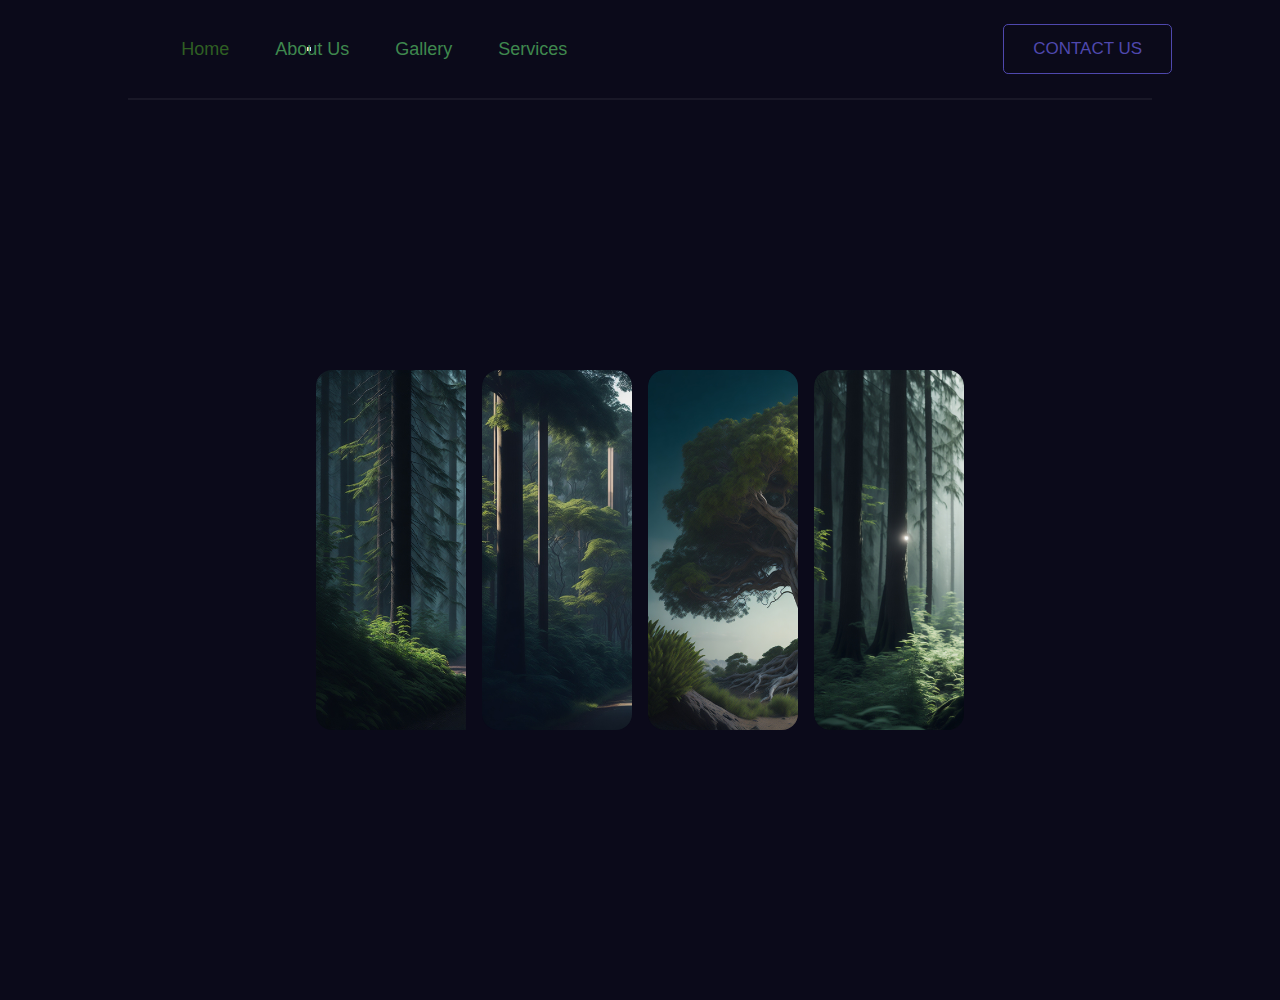
<file: index.html>
<!DOCTYPE html>
<html lang="en">
<head>
    <meta charset="UTF-8">
    <meta name="viewport" content="width=device-width, initial-scale=1.0">
    <title>SOCIAL</title>
    <link rel="stylesheet" href="style.css">
</head>
<body>
    <header class="container">
        <nav class="navbar navbar-expand-lg navbar-light bg-light">
            <div class="logo"><a href="index.html"></a></div>
            <button class="navbar-toggler" type="button" data-toggle="collapse" data-target="#navbarNav" aria-controls="navbarNav"aria-expanded="false" aria-label="Toggle navigation">
            <span class="navbar-toggler-icon"></span>
            </button>
            <div class="collapse navbar-collapse" id="navbarNav">
               <ul class="navbar-nav ml-auto">
                  <li class="nav-item active">
                     <a class="nav-link" href="index.html">Home</a>
                  </li>
                  <li class="nav-item">
                     <a class="nav-link" href="about.html">About Us</a>
                  </li>
                  <li class="nav-item">
                     <a class="nav-link" href="gallery.html">Gallery</a>
                  </li>
                  <li class="nav-item">
                     <a class="nav-link" href="services.html">Services</a>
                  </li>
                  <li class="nav-item">
                     <a class="nav-link" href="contact.html"><button class="button"> CONTACT US
                    </button></a>
                  </li>
                  <li class="nav-item">
                     <a class="nav-link" href="#"><i class="fa fa-search" aria-hidden="true"></i></a>
                  </li>
               </ul>
            </div>
         </nav>

    </header>
    <span class="background">
        <section class="gallery">
            <article class="card1">
                <figure>
                    <a href="card1.html"><img src="images/Leonardo_Diffusion_forest_0.jpg" alt="Preview" title="Preview"></a>
                </figure>
            </article>
            <article class="card2">
                <figure>
                    <a href="card2.html"> <img src="images/Leonardo_Diffusion_forest_in_city_0.jpg" alt="Preview" title="Preview"></a>
                </figure>
            </article>
            <article class="card3">
                <figure>
                    <a href="card3.html"><img src="images/Leonardo_Diffusion_tree_0.jpg" alt="Preview" title="Preview"></a>
                </figure>
            </article>
            <article class="card4">
                <figure>
                    <a href="card4.html"> <img src="images/Leonardo_Diffusion_jesus_in_forest_1.jpg" alt="Preview" title="Preview"></a>
                </figure>
            </article>
        </section>
    </span>
    </body>
</html>
</file>
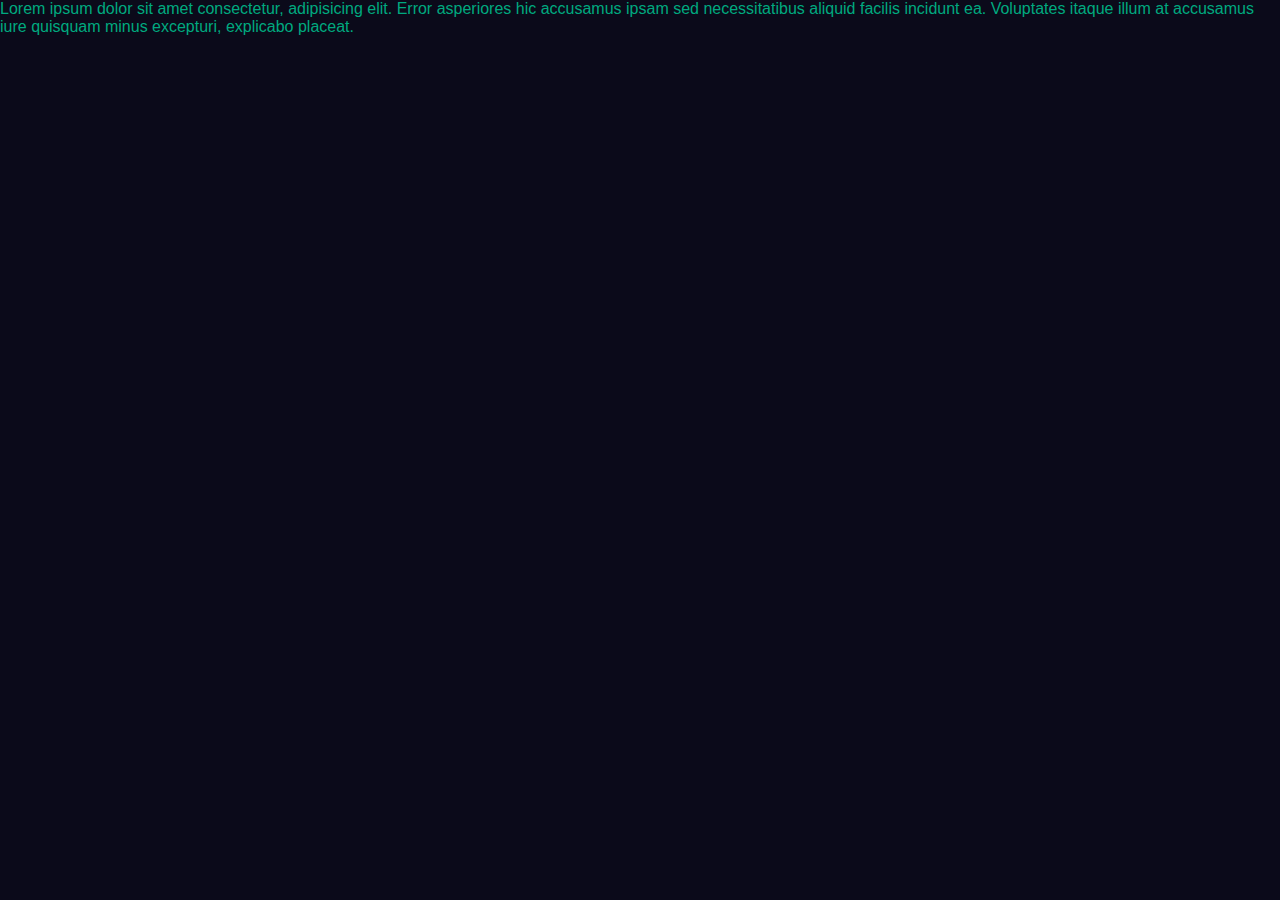
<file: forgotp.html>
<!DOCTYPE html>
<html lang="en">
<head>
    <meta charset="UTF-8">
    <meta name="viewport" content="width=device-width, initial-scale=1.0">
    <title>forgotp</title>
    <link rel="stylesheet" href="style.css">
</head>
<body>
    <p class="p2">Lorem ipsum dolor sit amet consectetur, adipisicing elit. Error asperiores hic accusamus ipsam sed necessitatibus aliquid facilis incidunt ea. Voluptates itaque illum at accusamus iure quisquam minus excepturi, explicabo placeat.</p>
  

    
</body>
</html>
</file>
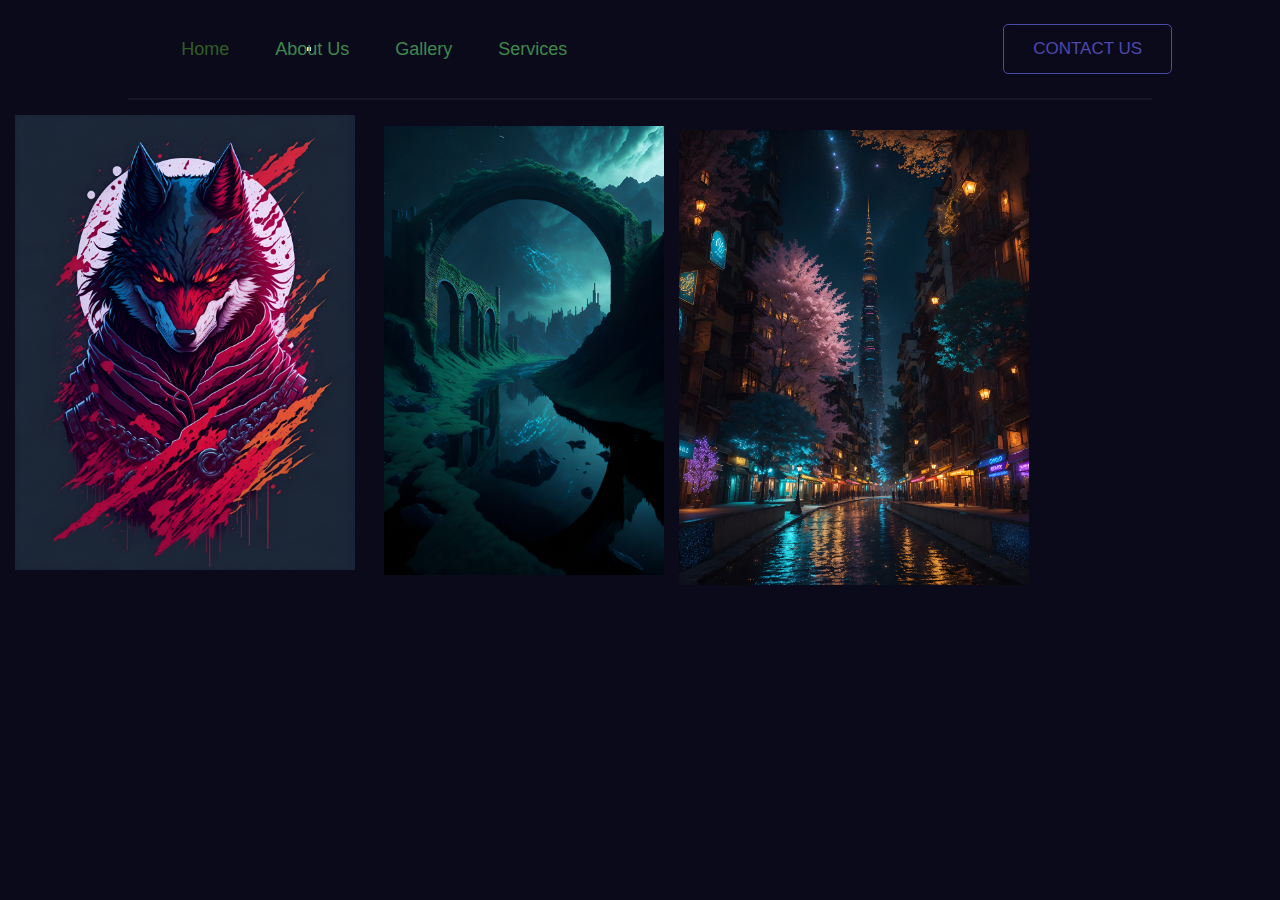
<file: gallery.html>
<!DOCTYPE html>
<html lang="en">
<head>
    <meta charset="UTF-8">
    <meta name="viewport" content="width=device-width, initial-scale=1.0">
    <title>Gallery</title>
    <link rel="stylesheet" href="style.css">
    <style>
        .image1{
            width: 360px;
            margin: 5px;
            padding: 10px;
            position:relative
        }
        .image2{
            width:300px;
          padding: 10px;
          position: relative;
        }
        .image3{
            width: 350px;
            position: relative;
            
        }

        
    </style>
</head>
<body>
    <header class="container">
        <nav class="navbar navbar-expand-lg navbar-light bg-light">
            <div class="logo"><a href="index.html"></a></div>
            <button class="navbar-toggler" type="button" data-toggle="collapse" data-target="#navbarNav" aria-controls="navbarNav"aria-expanded="false" aria-label="Toggle navigation">
            <span class="navbar-toggler-icon"></span>
            </button>
            <div class="collapse navbar-collapse" id="navbarNav">
               <ul class="navbar-nav ml-auto">
                  <li class="nav-item active">
                     <a class="nav-link" href="index.html">Home</a>
                  </li>
                  <li class="nav-item">
                     <a class="nav-link" href="about.html">About Us</a>
                  </li>
                  <li class="nav-item">
                     <a class="nav-link" href="gallery.html">Gallery</a>
                  </li>
                  <li class="nav-item">
                     <a class="nav-link" href="services.html">Services</a>
                  </li>
                  <li class="nav-item">
                     <a class="nav-link" href="contact.html"><button class="button"> CONTACT US
                    </button></a>
                  </li>
                  <li class="nav-item">
                     <a class="nav-link" href="#"><i class="fa fa-search" aria-hidden="true"></i></a>
                  </li>
               </ul>
            </div>
         </nav>

    </header>
    <img class="image1" src="images/Default_A_detailed_illustration_face_evil_ninja_wolfmagic_tshi_1_d5e06b01-fa0f-456f-96f5-5726b4cccc37_1.jpg" alt="kurt">
    <img class="image2" src="images/Default_A_mesmerizing_32k_rendering_of_mystical_plateau_under_3_8472f983-86c5-41a8-a830-2f0d833c3edb_1.jpg" alt="">
    <img class="image3" src="images/Default_Enter_a_realm_of_fantasy_and_wonder_with_an_artistic_p_0_fd81a434-9b92-4139-a92a-d0cb164d84fa_1.jpg" alt="">
</body>
</html>
</file>
<file: style.css>
:root {
    --background: #0b0a1a;
}
*{
    margin: 0;
    padding: 0;
    box-sizing: border-box;
}
.background{
    background-color: var(--background);
    display: grid;
    place-items: center;
    height: 100vh;
}
.gallery{
    display: flex;
    flex-wrap: wrap;
    gap: 16px;
    max-width: 800px;
}
.card1{
    position:relative;
    left: 0px;
    width: 360px
    border-radius: 16px;
    height: 360px;
    overflow:hidden;
    background-color:var(--background);
    transition : 0.4s ease-in-out;
    flex: 0.25;
}
.card2{
    position: relative;
    left: 0px;
    width: 80px;
    border-radius: 16px;
    height: 360px;
    overflow: hidden;
    background-color: var(--background);
    transition: 0.4s ease-in-out;
    flex: 0.25;
}
.card3{
    position: relative;
    left: 0px;
    width: 80px;
    border-radius: 16px;
    height: 360px;
    overflow: hidden;
    background-color: var(--background);
    transition: 0.4s ease-in-out;
    flex: 0.25;
}
.card4{
    position: relative;
    left: 0px;
    width: 80px;
    border-radius: 16px;
    height: 360px;
    overflow: hidden;
    background-color: var(--background);
    transition: 0.4s ease-in-out;
    flex: 0.25;
}
.card1 img {
    height: 360px;
    border-radius: 16px;
    
}
.card2 img {
    height: 360px;
    border-radius: 16px;
}
.card3 img {
    height: 360px;
    border-radius: 16px;
}
.card4 img {
    height: 360px;
    border-radius: 16px;
}
.card1:hover{
    flex: 2;
    font-weight: bold;
    cursor: pointer;
    border-radius: 8px;
}
.card2:hover{
    flex: 2;
    font-weight: bold;
    cursor: pointer;
    border-radius: 8px;
}
.card3:hover{
    flex: 2;
    font-weight: bold;
    cursor: pointer;
    border-radius: 8px;
}
.card4:hover{
    flex: 2;
    font-weight: bold;
    cursor: pointer;
    border-radius: 8px;
}
@import url('https://fonts.googleapis.com/css2?family=Poppins:ital,wght@0,100;0,200;0,300;0,400;1,300&display=swap');


body{

    font-family: 'Poppins', sans-serif;
    background-color: #0b0a1a;

    background-size:auto;
}
.button {
    
    --color: #00A97F;
    padding: 0.8em 1.7em;
    background-color: transparent;
    border-radius: .3em;
    position: relative;
    overflow: hidden;
    cursor: pointer;
    transition: .5s;
    font-weight: 400;
    font-size: 17px;
    border: 1px solid;
    font-family: inherit;
    text-transform: uppercase;
    color: var(--color);
    z-index: 1;
   }
   
   .button::before, .button::after {
    content: '';
    display: block;
    width: 50px;
    height: 50px;
    transform: translate(-50%, -50%);
    position: absolute;
    border-radius: 50%;
    z-index: -1;
    background-color: var(--color);
    transition: 1s ease;
   }
   
   .button::before {
    top: -1em;
    left: -1em;
   }
   
   .button::after {
    left: calc(100% + 1em);
    top: calc(100% + 1em);
   }
   
   .button:hover::before, .button:hover::after {
    height: 410px;
    width: 410px;
   }
   
   .button:hover {
    color: rgb(10, 25, 30);
   }
   
   .button:active {
    filter: brightness(.8);
   }
   
a{
    color: rgb(49, 111, 173);
}
.container{
    width: 80%;
    margin: auto ;
    height: 100px;
}
/* header start */

header{
    height: 100px;
    border-bottom: 2px solid rgba(255, 255, 255, 0.06);
}

header nav{
    display: flex;
    justify-content: space-between;
    align-items: center;
    height: 100%;
   
}

header nav .logo a{
    color:rgb(73, 99, 141);
    text-decoration: none;
    font-weight: 700;
    font-size: 25px;
}

nav ul{
    list-style: none;
    display: flex;
    column-gap: 30px;
}
nav ul li a{
    color: rgb(240, 244, 247);
    text-decoration: none;
    transition: color .25s ease;
    position: relative;
    right: 300px;
    top: 15px;
}


nav a{
    text-decoration: none;

}
nav .menu{
    display: flex;
    align-items: center;
    column-gap: 30px;
}
nav .menu .menu-button{
color: rgb(47, 75, 99);
text-decoration: none;
background-color: rgba(255, 255, 255, 0.08);
padding: 12px 24px;
border-radius: 56px;
transition: color .25s ease;
}
nav .menu .menu-button:hover{
    color: rgb(6, 33, 76);
    background-color: rgb(50, 124, 189);
  
 }


/* header end */


/* section start */
.content{
    color: aliceblue;
    height: calc(100vh - 100px);
    padding-top: 150px;
}
.content h1{
    font-size: 60px;
    text-align: center;
}
.content p{
    font-size: 24px;
    text-align: center;
    margin-top: 32px;
    
}
.content .links{
    display: flex;
    justify-content: center;
    margin-top: 48px;
    column-gap: 16px;
}
.content .links a{
    text-decoration: none;
    background-color:  rgb(51, 58, 180);
    padding: 20px;
    width: 280px;
    color: aliceblue;
    text-align: center;
    font-size: 18px;
    border-radius: 56px;
    transition: all .25s ease-in;
}
.content .links a:hover{
    
    background-color:rgb(6, 33, 76);
    color: rgb(249, 249, 249);
   
}

/* section end */


/* responsive start */
@media(max-width:576px){
    .container{
        width: 100%;
        padding-left: 12px;
        padding-right: 12px;
    }

    .menu ul{
        column-gap: 20px;
    }
    
    .menu .menu-button{

        display: none;    
    }
    .content {
        padding-top: 50px;
    }
    .content h1{
        font-size: 36px;
    }
    .content p{
        font-size: 16px;
    }
    .content .links{
        flex-direction: column;
        align-items: center;
        row-gap: 1rem;

    }
    .content .links a{
        padding: 14px;
        width: 90%;

    }
}
/* responsive end */
.navbar-light .navbar-nav .active>.nav-link,
.navbar-light .navbar-nav .nav-link.active,
.navbar-light .navbar-nav .nav-link.show,
.navbar-light .navbar-nav .show>.nav-link {
    color: #2f5f23;
}

.navbar-light .navbar-nav .nav-link:focus,
.navbar-light .navbar-nav .nav-link:hover {
    color: #f5926b;
}

.navbar {
    padding: 20px 1rem;
}

.navbar-expand-lg .navbar-nav .nav-link {
    padding-right: .5rem;
    padding-left: .5rem;
    font-size: 18px;
    color: #3f884e;
}
/* about start */

.card {
    --bg: #f7f7f8;
    --hover-bg: #FFE5F4;
    --hover-text: #E50087;
    max-width: 23ch;
    text-align: center;
    background: var(--bg);
    padding: 30px;
    padding-block: 1.8em;
    border-radius: 5px;
    position: absolute;
    left: 580px;
    top: 500px;
    overflow: hidden;
    transition: .3s cubic-bezier(.6,.4,0,1),transform .15s ease;
    display: flex;
    flex-direction: column;
    justify-content: center;
    align-items: center;
    gap: 1em;
  }
  
  .card__body {
    color: #464853;
    line-height: 1.5em;
    font-size: 1em;
  }
  
  .card > :not(span) {
    transition: .3s cubic-bezier(.6,.4,0,1);
  }
  
  .card > strong {
    display: block;
    font-size: 1.4rem;
    letter-spacing: -.035em;
  }
  
  .card span {
    position: absolute;
    inset: 0;
    width: 100%;
    height: 100%;
    display: flex;
    justify-content: center;
    align-items: center;
    color: var(--hover-text);
    border-radius: 5px;
    font-weight: bold;
    top: 100%;
    transition: all .3s cubic-bezier(.6,.4,0,1);
  }
  
  .card:hover span {
    top: 0;
    font-size: 1.2em;
  }
  
  .card:hover {
    background: var(--hover-bg);
  }
  
  .card:hover>div,.card:hover>strong {
    opacity: 0;
  }
  .button {
    --color: #4f48ae;
    padding: 0.8em 1.7em;
    background-color: transparent;
    border-radius: .3em;
    position: relative;
    left: 390px;
    top: -15px;
    overflow: hidden;
    cursor: pointer;
    transition: .5s;
    font-weight: 200;
    font-size: 17px;
    border: 1px solid;
    font-family: inherit;
    text-transform: uppercase;
    color: var(--color);
    z-index: 1;
   }
   
   .button::before, .button::after {
    content: '';
    display: block;
    width: 30px;
    height: 30px;
    transform: translate(-50%, -50%);
    position: absolute;
    border-radius: 50%;
    z-index: -1;
    background-color: var(--color);
    transition: 1s ease;
   }
   
   .button::before {
    top: -1em;
    left: -1em;
   }
   
   .button::after {
    left: calc(100% + 1em);
    top: calc(100% + 1em);
   }
   
   .button:hover::before, .button:hover::after {
    height: 310px;
    width: 310px;
   }
   
   .button:hover {
    color: rgb(10, 25, 30);
   }
   
   .button:active {
    filter: brightness(.8);
   }
   /* contact start */
   .form-container {
    width: 320px;
    border-radius: 0.75rem;
    background-color: rgba(17, 24, 39, 1);
    padding: 2rem;
    color: rgba(243, 244, 246, 1);
    position: relative;
    left: 650px;
    top: 130px;
  }
  
  .title {
    text-align: center;
    font-size: 1.5rem;
    line-height: 2rem;
    font-weight: 700;
  }
  
  .form {
    margin-top: 1.5rem;
  }
  
  .input-group {
    margin-top: 0.25rem;
    font-size: 0.875rem;
    line-height: 1.25rem;
  }
  
  .input-group label {
    display: block;
    color: rgba(156, 163, 175, 1);
    margin-bottom: 4px;
  }
  
  .input-group input {
    width: 100%;
    border-radius: 0.375rem;
    border: 1px solid rgba(55, 65, 81, 1);
    outline: 0;
    background-color: rgba(17, 24, 39, 1);
    padding: 0.75rem 1rem;
    color: rgba(243, 244, 246, 1);
  }
  
  .input-group input:focus {
    border-color: rgba(167, 139, 250);
  }
  
  .forgot {
    display: flex;
    justify-content: flex-end;
    font-size: 0.75rem;
    line-height: 1rem;
    color: rgba(156, 163, 175,1);
    margin: 8px 0 14px 0;
  }
  
  .forgot a,.signup a {
    color: rgba(243, 244, 246, 1);
    text-decoration: none;
    font-size: 14px;
  }
  
  .forgot a:hover, .signup a:hover {
    text-decoration: underline rgba(167, 139, 250, 1);
  }
  
  .sign {
    display: block;
    width: 100%;
    background-color: rgb(29, 19, 57);
    padding: 0.75rem;
    text-align: center;
    color: rgb(1, 4, 9);
    border: none;
    border-radius: 0.375rem;
    font-weight: 600;
  }
  
  .social-message {
    display: flex;
    align-items: center;
    padding-top: 1rem;
  }
  
  .line {
    height: 1px;
    flex: 1 1 0%;
    background-color: rgba(55, 65, 81, 1);
  }
  
  .social-message .message {
    padding-left: 0.75rem;
    padding-right: 0.75rem;
    font-size: 0.875rem;
    line-height: 1.25rem;
    color: rgba(156, 163, 175, 1);
  }
  
  .social-icons {
    display: flex;
    justify-content: center;
  }
  
  .social-icons .icon {
    border-radius: 0.125rem;
    padding: 0.75rem;
    border: none;
    background-color: transparent;
    margin-left: 8px;
  }
  
  .social-icons .icon svg {
    height: 1.25rem;
    width: 1.25rem;
    fill: #fff;
  }
  
  .signup {
    text-align: center;
    font-size: 0.75rem;
    line-height: 1rem;
    color: rgba(156, 163, 175, 1);
  }
  
   
  /* contact end */
   /*! write start */
   .p1{
    color:#fff;
    font-family: 'Franklin Gothic Medium', 'Arial Narrow', Arial, sans-serif;
    margin: 50px;
    padding: 0;
    position: relative;
    top: 60px;
    overflow: auto;
    border: ;
   }
   .p2 {
    color: #00A97F;
    font-family: 'Franklin Gothic Medium', 'Arial Narrow', Arial, sans-serif;
    margin: 0;
    padding: 0;
    position: relative;
   }
</file>
